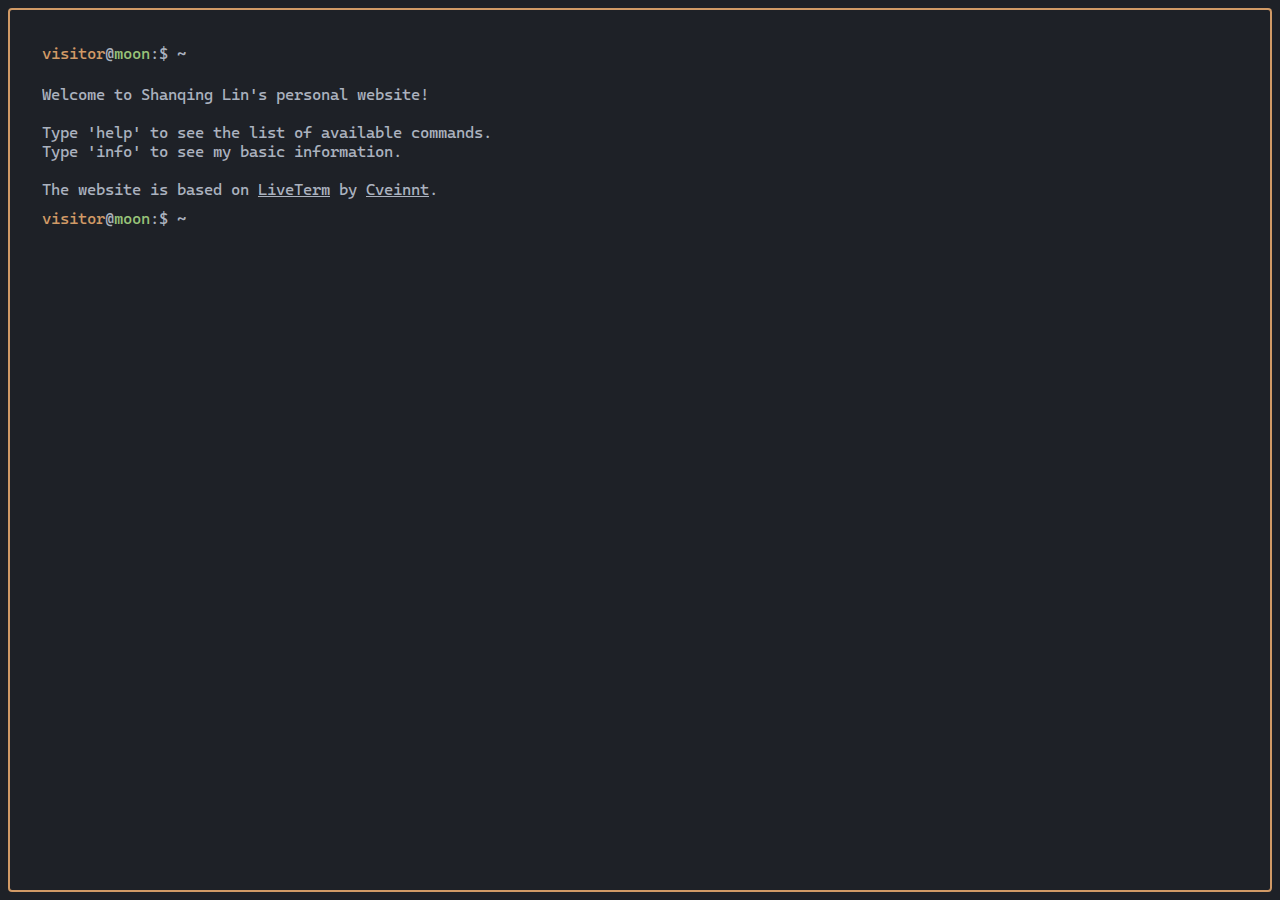
<file: index.html>
<!DOCTYPE html><html><head><meta charSet="utf-8"/><meta name="viewport" content="initial-scale=1.0, width=device-width" maximum-scale="1"/><title>Cyan&#x27;s Personal Webpage</title><meta name="next-head-count" content="3"/><link rel="preload" href="/_next/static/css/ea9fdbd0ed8a5570.css" as="style"/><link rel="stylesheet" href="/_next/static/css/ea9fdbd0ed8a5570.css" data-n-g=""/><noscript data-n-css=""></noscript><script defer="" nomodule="" src="/_next/static/chunks/polyfills-5cd94c89d3acac5f.js"></script><script src="/_next/static/chunks/webpack-69bfa6990bb9e155.js" defer=""></script><script src="/_next/static/chunks/framework-a87821de553db91d.js" defer=""></script><script src="/_next/static/chunks/main-d8b1ff545a609496.js" defer=""></script><script src="/_next/static/chunks/pages/_app-10ffcaf5364baa68.js" defer=""></script><script src="/_next/static/chunks/pages/index-07cdf3188419468c.js" defer=""></script><script src="/_next/static/yhdRDvHI-rb5cLbRI49fM/_buildManifest.js" defer=""></script><script src="/_next/static/yhdRDvHI-rb5cLbRI49fM/_ssgManifest.js" defer=""></script><script src="/_next/static/yhdRDvHI-rb5cLbRI49fM/_middlewareManifest.js" defer=""></script></head><body><div id="__next"><div class="text-light-foreground dark:text-dark-foreground min-w-max text-xs md:min-w-full md:text-base"><main class="bg-light-background dark:bg-dark-background w-full h-full p-2"><div class="p-8 overflow-hidden h-full border-2 rounded border-light-yellow dark:border-dark-yellow"><div class="overflow-y-auto h-full"><div class="flex flex-row space-x-2"><label for="prompt" class="flex-shrink"><div><span class="text-light-yellow dark:text-dark-yellow">visitor</span><span class="text-light-gray dark:text-dark-gray">@</span><span class="text-light-green dark:text-dark-green">moon</span><span class="text-light-gray dark:text-dark-gray">:$ ~ </span></div></label><input id="prompt" type="text" class="bg-light-background dark:bg-dark-background focus:outline-none flex-grow text-dark-green" autofocus="" autoComplete="off" spellcheck="false" value=""/></div></div></div></main></div></div><script id="__NEXT_DATA__" type="application/json">{"props":{"pageProps":{}},"page":"/","query":{},"buildId":"yhdRDvHI-rb5cLbRI49fM","nextExport":true,"autoExport":true,"isFallback":false,"scriptLoader":[]}</script></body></html>
</file>
<file: _next/static/css/ea9fdbd0ed8a5570.css>
*,:after,:before{box-sizing:border-box;border-width:0;border-style:solid;border-color:var(--un-default-border-color,#e5e7eb)}html{line-height:1.5;-webkit-text-size-adjust:100%;-moz-text-size-adjust:100%;text-size-adjust:100%;-moz-tab-size:4;-o-tab-size:4;tab-size:4;font-family:ui-sans-serif,system-ui,-apple-system,BlinkMacSystemFont,Segoe UI,Roboto,Helvetica Neue,Arial,Noto Sans,sans-serif,Apple Color Emoji,Segoe UI Emoji,Segoe UI Symbol,Noto Color Emoji}body{margin:0;line-height:inherit}hr{height:0;color:inherit;border-top-width:1px}abbr:where([title]){-webkit-text-decoration:underline dotted;text-decoration:underline dotted}h1,h2,h3,h4,h5,h6{font-size:inherit;font-weight:inherit}a{color:inherit;text-decoration:inherit}b,strong{font-weight:bolder}code,kbd,pre,samp{font-family:ui-monospace,SFMono-Regular,Menlo,Monaco,Consolas,Liberation Mono,Courier New,monospace;font-size:1em}small{font-size:80%}sub,sup{font-size:75%;line-height:0;position:relative;vertical-align:baseline}sub{bottom:-.25em}sup{top:-.5em}table{text-indent:0;border-color:inherit;border-collapse:collapse}button,input,optgroup,select,textarea{font-family:inherit;font-feature-settings:inherit;font-variation-settings:inherit;font-size:100%;font-weight:inherit;line-height:inherit;color:inherit;margin:0;padding:0}button,select{text-transform:none}[type=button],[type=reset],[type=submit],button{-webkit-appearance:button;background-color:transparent;background-image:none}:-moz-focusring{outline:auto}:-moz-ui-invalid{box-shadow:none}progress{vertical-align:baseline}::-webkit-inner-spin-button,::-webkit-outer-spin-button{height:auto}[type=search]{-webkit-appearance:textfield;outline-offset:-2px}::-webkit-search-decoration{-webkit-appearance:none}::-webkit-file-upload-button{-webkit-appearance:button;font:inherit}summary{display:list-item}blockquote,dd,dl,figure,h1,h2,h3,h4,h5,h6,hr,p,pre{margin:0}fieldset{margin:0}fieldset,legend{padding:0}menu,ol,ul{list-style:none;margin:0;padding:0}textarea{resize:vertical}input::-moz-placeholder,textarea::-moz-placeholder{opacity:1;color:#9ca3af}input:-ms-input-placeholder,textarea:-ms-input-placeholder{opacity:1;color:#9ca3af}input::placeholder,textarea::placeholder{opacity:1;color:#9ca3af}[role=button],button{cursor:pointer}:disabled{cursor:default}audio,canvas,embed,iframe,img,object,svg,video{display:block;vertical-align:middle}img,video{max-width:100%;height:auto}[hidden]{display:none}*,:after,:before{--un-rotate:0;--un-rotate-x:0;--un-rotate-y:0;--un-rotate-z:0;--un-scale-x:1;--un-scale-y:1;--un-scale-z:1;--un-skew-x:0;--un-skew-y:0;--un-translate-x:0;--un-translate-y:0;--un-translate-z:0;--un-pan-x: ;--un-pan-y: ;--un-pinch-zoom: ;--un-scroll-snap-strictness:proximity;--un-ordinal: ;--un-slashed-zero: ;--un-numeric-figure: ;--un-numeric-spacing: ;--un-numeric-fraction: ;--un-border-spacing-x:0;--un-border-spacing-y:0;--un-ring-offset-shadow:0 0 transparent;--un-ring-shadow:0 0 transparent;--un-shadow-inset: ;--un-shadow:0 0 transparent;--un-ring-inset: ;--un-ring-offset-width:0px;--un-ring-offset-color:#fff;--un-ring-width:0px;--un-ring-color:rgba(147,197,253,.5);--un-blur: ;--un-brightness: ;--un-contrast: ;--un-drop-shadow: ;--un-grayscale: ;--un-hue-rotate: ;--un-invert: ;--un-saturate: ;--un-sepia: ;--un-backdrop-blur: ;--un-backdrop-brightness: ;--un-backdrop-contrast: ;--un-backdrop-grayscale: ;--un-backdrop-hue-rotate: ;--un-backdrop-invert: ;--un-backdrop-opacity: ;--un-backdrop-saturate: ;--un-backdrop-sepia: }::-webkit-backdrop{--un-rotate:0;--un-rotate-x:0;--un-rotate-y:0;--un-rotate-z:0;--un-scale-x:1;--un-scale-y:1;--un-scale-z:1;--un-skew-x:0;--un-skew-y:0;--un-translate-x:0;--un-translate-y:0;--un-translate-z:0;--un-pan-x: ;--un-pan-y: ;--un-pinch-zoom: ;--un-scroll-snap-strictness:proximity;--un-ordinal: ;--un-slashed-zero: ;--un-numeric-figure: ;--un-numeric-spacing: ;--un-numeric-fraction: ;--un-border-spacing-x:0;--un-border-spacing-y:0;--un-ring-offset-shadow:0 0 transparent;--un-ring-shadow:0 0 transparent;--un-shadow-inset: ;--un-shadow:0 0 transparent;--un-ring-inset: ;--un-ring-offset-width:0px;--un-ring-offset-color:#fff;--un-ring-width:0px;--un-ring-color:rgba(147,197,253,.5);--un-blur: ;--un-brightness: ;--un-contrast: ;--un-drop-shadow: ;--un-grayscale: ;--un-hue-rotate: ;--un-invert: ;--un-saturate: ;--un-sepia: ;--un-backdrop-blur: ;--un-backdrop-brightness: ;--un-backdrop-contrast: ;--un-backdrop-grayscale: ;--un-backdrop-hue-rotate: ;--un-backdrop-invert: ;--un-backdrop-opacity: ;--un-backdrop-saturate: ;--un-backdrop-sepia: }::backdrop{--un-rotate:0;--un-rotate-x:0;--un-rotate-y:0;--un-rotate-z:0;--un-scale-x:1;--un-scale-y:1;--un-scale-z:1;--un-skew-x:0;--un-skew-y:0;--un-translate-x:0;--un-translate-y:0;--un-translate-z:0;--un-pan-x: ;--un-pan-y: ;--un-pinch-zoom: ;--un-scroll-snap-strictness:proximity;--un-ordinal: ;--un-slashed-zero: ;--un-numeric-figure: ;--un-numeric-spacing: ;--un-numeric-fraction: ;--un-border-spacing-x:0;--un-border-spacing-y:0;--un-ring-offset-shadow:0 0 transparent;--un-ring-shadow:0 0 transparent;--un-shadow-inset: ;--un-shadow:0 0 transparent;--un-ring-inset: ;--un-ring-offset-width:0px;--un-ring-offset-color:#fff;--un-ring-width:0px;--un-ring-color:rgba(147,197,253,.5);--un-blur: ;--un-brightness: ;--un-contrast: ;--un-drop-shadow: ;--un-grayscale: ;--un-hue-rotate: ;--un-invert: ;--un-saturate: ;--un-sepia: ;--un-backdrop-blur: ;--un-backdrop-brightness: ;--un-backdrop-contrast: ;--un-backdrop-grayscale: ;--un-backdrop-hue-rotate: ;--un-backdrop-invert: ;--un-backdrop-opacity: ;--un-backdrop-saturate: ;--un-backdrop-sepia: }.i-ph-envelope{--un-icon:url("data:image/svg+xml;utf8,%3Csvg viewBox='0 0 256 256' width='1em' height='1em' xmlns='http://www.w3.org/2000/svg' %3E%3Cpath fill='currentColor' d='M224 48H32a8 8 0 0 0-8 8v136a16 16 0 0 0 16 16h176a16 16 0 0 0 16-16V56a8 8 0 0 0-8-8Zm-96 85.15L52.57 64h150.86ZM98.71 128L40 181.81V74.19Zm11.84 10.85l12 11.05a8 8 0 0 0 10.82 0l12-11.05l58 53.15H52.57ZM157.29 128L216 74.18v107.64Z'/%3E%3C/svg%3E")}.i-ph-envelope,.i-ph-github-logo{-webkit-mask:var(--un-icon) no-repeat;mask:var(--un-icon) no-repeat;-webkit-mask-size:100% 100%;mask-size:100% 100%;background-color:currentColor;color:inherit;width:1em;height:1em}.i-ph-github-logo{--un-icon:url("data:image/svg+xml;utf8,%3Csvg viewBox='0 0 256 256' width='1em' height='1em' xmlns='http://www.w3.org/2000/svg' %3E%3Cpath fill='currentColor' d='M208.31 75.68A59.78 59.78 0 0 0 202.93 28a8 8 0 0 0-6.93-4a59.75 59.75 0 0 0-48 24h-24a59.75 59.75 0 0 0-48-24a8 8 0 0 0-6.93 4a59.78 59.78 0 0 0-5.38 47.68A58.14 58.14 0 0 0 56 104v8a56.06 56.06 0 0 0 48.44 55.47A39.8 39.8 0 0 0 96 192v8H72a24 24 0 0 1-24-24a40 40 0 0 0-40-40a8 8 0 0 0 0 16a24 24 0 0 1 24 24a40 40 0 0 0 40 40h24v16a8 8 0 0 0 16 0v-40a24 24 0 0 1 48 0v40a8 8 0 0 0 16 0v-40a39.8 39.8 0 0 0-8.44-24.53A56.06 56.06 0 0 0 216 112v-8a58.14 58.14 0 0 0-7.69-28.32ZM200 112a40 40 0 0 1-40 40h-48a40 40 0 0 1-40-40v-8a41.74 41.74 0 0 1 6.9-22.48a8 8 0 0 0 1.1-7.69a43.81 43.81 0 0 1 .79-33.58a43.88 43.88 0 0 1 32.32 20.06a8 8 0 0 0 6.71 3.69h32.35a8 8 0 0 0 6.74-3.69a43.87 43.87 0 0 1 32.32-20.06a43.81 43.81 0 0 1 .77 33.58a8.09 8.09 0 0 0 1 7.65a41.72 41.72 0 0 1 7 22.52Z'/%3E%3C/svg%3E")}.i-ph-identification-card{--un-icon:url("data:image/svg+xml;utf8,%3Csvg viewBox='0 0 256 256' width='1em' height='1em' xmlns='http://www.w3.org/2000/svg' %3E%3Cpath fill='currentColor' d='M200 112a8 8 0 0 1-8 8h-40a8 8 0 0 1 0-16h40a8 8 0 0 1 8 8Zm-8 24h-40a8 8 0 0 0 0 16h40a8 8 0 0 0 0-16Zm40-80v144a16 16 0 0 1-16 16H40a16 16 0 0 1-16-16V56a16 16 0 0 1 16-16h176a16 16 0 0 1 16 16Zm-16 144V56H40v144h176Zm-80.26-34a8 8 0 1 1-15.5 4c-2.63-10.26-13.06-18-24.25-18s-21.61 7.74-24.25 18a8 8 0 1 1-15.5-4a39.84 39.84 0 0 1 17.19-23.34a32 32 0 1 1 45.12 0a39.76 39.76 0 0 1 17.2 23.34ZM96 136a16 16 0 1 0-16-16a16 16 0 0 0 16 16Z'/%3E%3C/svg%3E")}.i-ph-identification-card,.i-ph-linkedin-logo{-webkit-mask:var(--un-icon) no-repeat;mask:var(--un-icon) no-repeat;-webkit-mask-size:100% 100%;mask-size:100% 100%;background-color:currentColor;color:inherit;width:1em;height:1em}.i-ph-linkedin-logo{--un-icon:url("data:image/svg+xml;utf8,%3Csvg viewBox='0 0 256 256' width='1em' height='1em' xmlns='http://www.w3.org/2000/svg' %3E%3Cpath fill='currentColor' d='M216 24H40a16 16 0 0 0-16 16v176a16 16 0 0 0 16 16h176a16 16 0 0 0 16-16V40a16 16 0 0 0-16-16Zm0 192H40V40h176v176ZM96 112v64a8 8 0 0 1-16 0v-64a8 8 0 0 1 16 0Zm88 28v36a8 8 0 0 1-16 0v-36a20 20 0 0 0-40 0v36a8 8 0 0 1-16 0v-64a8 8 0 0 1 15.79-1.78A36 36 0 0 1 184 140Zm-84-56a12 12 0 1 1-12-12a12 12 0 0 1 12 12Z'/%3E%3C/svg%3E")}.i-ph-student{--un-icon:url("data:image/svg+xml;utf8,%3Csvg viewBox='0 0 256 256' width='1em' height='1em' xmlns='http://www.w3.org/2000/svg' %3E%3Cpath fill='currentColor' d='m226.53 56.41l-96-32a8 8 0 0 0-5.06 0l-96 32A8 8 0 0 0 24 64v80a8 8 0 0 0 16 0V75.1l33.59 11.19a64 64 0 0 0 20.65 88.05c-18 7.06-33.56 19.83-44.94 37.29a8 8 0 1 0 13.4 8.74C77.77 197.25 101.57 184 128 184s50.23 13.25 65.3 36.37a8 8 0 0 0 13.4-8.74c-11.38-17.46-27-30.23-44.94-37.29a64 64 0 0 0 20.65-88l44.12-14.7a8 8 0 0 0 0-15.18ZM176 120a48 48 0 1 1-86.65-28.45l36.12 12a8 8 0 0 0 5.06 0l36.12-12A47.89 47.89 0 0 1 176 120Zm-48-32.43L57.3 64L128 40.43L198.7 64Z'/%3E%3C/svg%3E");-webkit-mask:var(--un-icon) no-repeat;mask:var(--un-icon) no-repeat;-webkit-mask-size:100% 100%;mask-size:100% 100%;background-color:currentColor;color:inherit;width:1em;height:1em}.visible{visibility:visible}.absolute{position:absolute}.relative{position:relative}.sticky{position:-webkit-sticky;position:sticky}.static{position:static}.my{margin-top:1rem;margin-bottom:1rem}.my-0{margin-top:0;margin-bottom:0}.mb-2{margin-bottom:.5rem}.me{-webkit-margin-end:1rem;margin-inline-end:1rem}.ml-10{margin-left:2.5rem}.ms{-webkit-margin-start:1rem;margin-inline-start:1rem}.inline-block{display:inline-block}.hidden{display:none}.h-full{height:100%}.h1{height:.25rem}.h2{height:.5rem}.min-w-max{min-width:-webkit-max-content;min-width:-moz-max-content;min-width:max-content}.w-full{width:100%}.flex{display:flex}.flex-shrink{flex-shrink:1}.flex-grow{flex-grow:1}.flex-row{flex-direction:row}.resize{resize:both}.space-x-2>:not([hidden])~:not([hidden]){--un-space-x-reverse:0;margin-left:calc(.5rem * calc(1 - var(--un-space-x-reverse)));margin-right:calc(.5rem * var(--un-space-x-reverse))}.overflow-hidden{overflow:hidden}.overflow-y-auto{overflow-y:auto}.whitespace-pre-wrap{white-space:pre-wrap}.b{border-width:1px}.border-2{border-width:2px}.border-light-yellow,.dark .dark\:border-dark-yellow{--un-border-opacity:1;border-color:rgba(209,154,102,var(--un-border-opacity))}.rounded{border-radius:.25rem}.bg-light-background,.dark .dark\:bg-dark-background{--un-bg-opacity:1;background-color:rgba(30,33,39,var(--un-bg-opacity))}.p-2{padding:.5rem}.p-8{padding:2rem}.p\[t\]{padding:t}.px{padding-left:1rem;padding-right:1rem}.pe{-webkit-padding-end:1rem;padding-inline-end:1rem}.v-alphabetic{vertical-align:alphabetic}.v-hanging{vertical-align:hanging}.v-ideographic{vertical-align:ideographic}.v-mathematical{vertical-align:mathematical}.text-xs{font-size:.75rem;line-height:1rem}.dark .dark\:text-dark-foreground,.dark .dark\:text-dark-gray,.text-light-foreground,.text-light-gray{--un-text-opacity:1;color:rgba(171,178,191,var(--un-text-opacity))}.dark .dark\:text-dark-green,.text-dark-green,.text-light-green{--un-text-opacity:1;color:rgba(152,195,121,var(--un-text-opacity))}.dark .dark\:text-dark-yellow,.text-light-yellow{--un-text-opacity:1;color:rgba(209,154,102,var(--un-text-opacity))}.text-dark-red{--un-text-opacity:1;color:rgba(224,108,117,var(--un-text-opacity))}.focus\:outline-none:focus{outline:2px solid transparent;outline-offset:2px}.blur{--un-blur:blur(8px);filter:var(--un-blur) var(--un-brightness) var(--un-contrast) var(--un-drop-shadow) var(--un-grayscale) var(--un-hue-rotate) var(--un-invert) var(--un-saturate) var(--un-sepia)}@media (min-width:768px){.md\:min-w-full{min-width:100%}.md\:text-base{font-size:1rem;line-height:1.5rem}}@font-face{font-family:Hack;src:url(/assets/fonts/Hack-NF.ttf);display:swap}@font-face{font-family:CascadiaCode;src:url(/assets/fonts/CascadiaCode.ttf);display:swap}*{font-family:CascadiaCode,Hack,monospace}body,body>div:first-child,div#__next,div#__next>div,html{height:100%;overflow:auto}::-webkit-scrollbar{width:10px;height:10px}::-webkit-scrollbar-track{background:#1e252e;border-radius:5px}::-webkit-scrollbar-thumb{background:#ebdbb2;border-radius:5px}::-webkit-scrollbar-thumb:hover{background:#ff8037}
</file>
